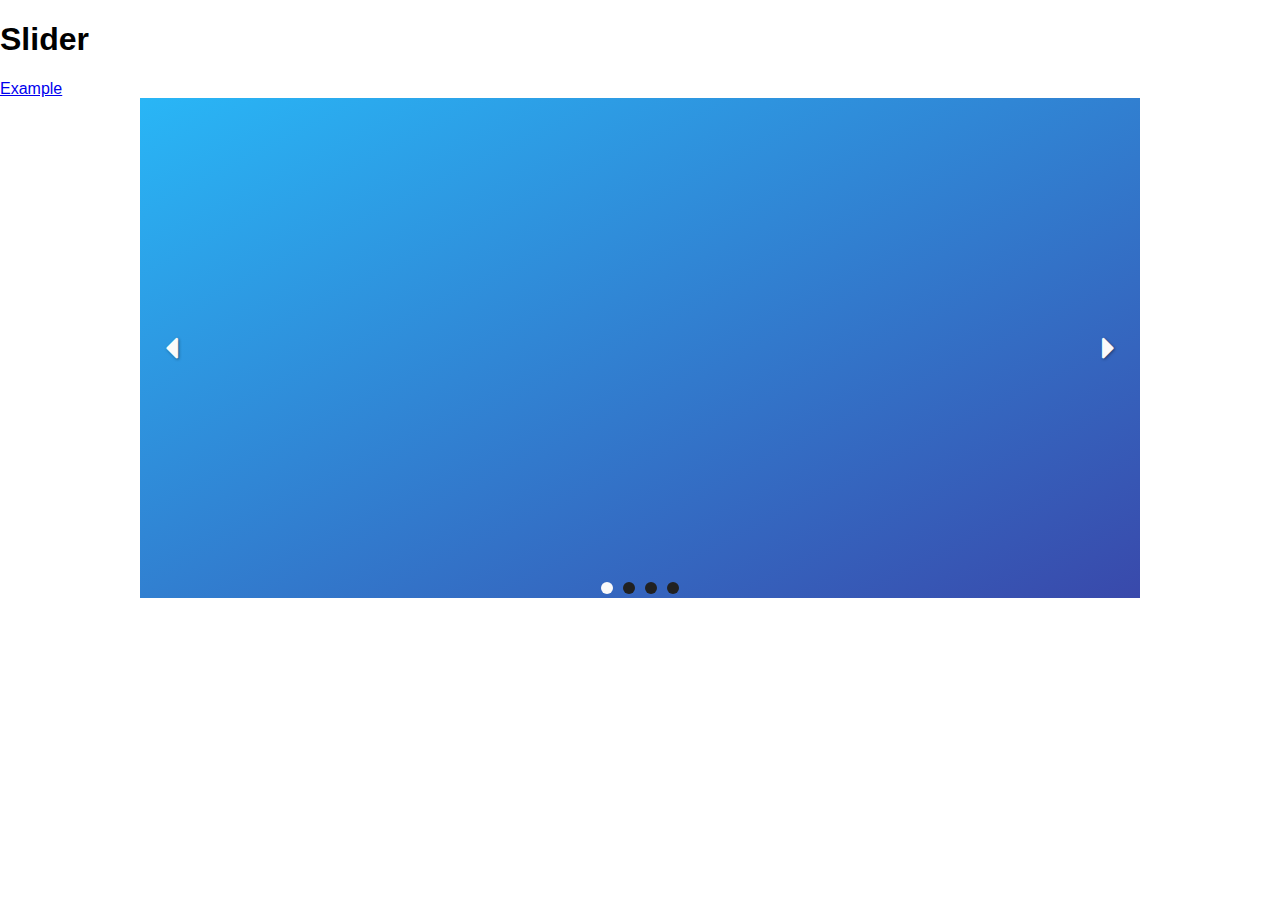
<file: index.html>
<!DOCTYPE html>
<html lang="en">
<head>
<title>Slider</title>
<link rel="stylesheet" href="css/normalize.css">
<link rel="stylesheet" href="css/font-awesome.min.css">
<link rel="stylesheet" href="css/styles.css">
<script src="js/jquery-3.1.1.min.js"></script>
<script src="js/main.js"></script>
</head>
<body>
	<header class="clearfix">
	<h1 class="title">Slider</h1>
	<a href="example.html">Example</a>
	</header>
	
	<div class="sliderWrap">
		<div class="theSlider">
			<div class="slide slide1">

			</div>
			<div class="slide slide2">

			</div>
			<div class="slide slide3">

			</div>
			<div class="slide slide4">

			</div>
		</div>
		<div class="sliderControls">
			<p class="arrow leftArrow"><i class="fa fa-caret-left" aria-hidden="true"></i></p>
			<p class="arrow rightArrow"><i class="fa fa-caret-right" aria-hidden="true"></i></p>
			<div class="dots"></div>
		</div>
	</div>

	<footer>
		
	</footer>
</body>
</html>
</file>
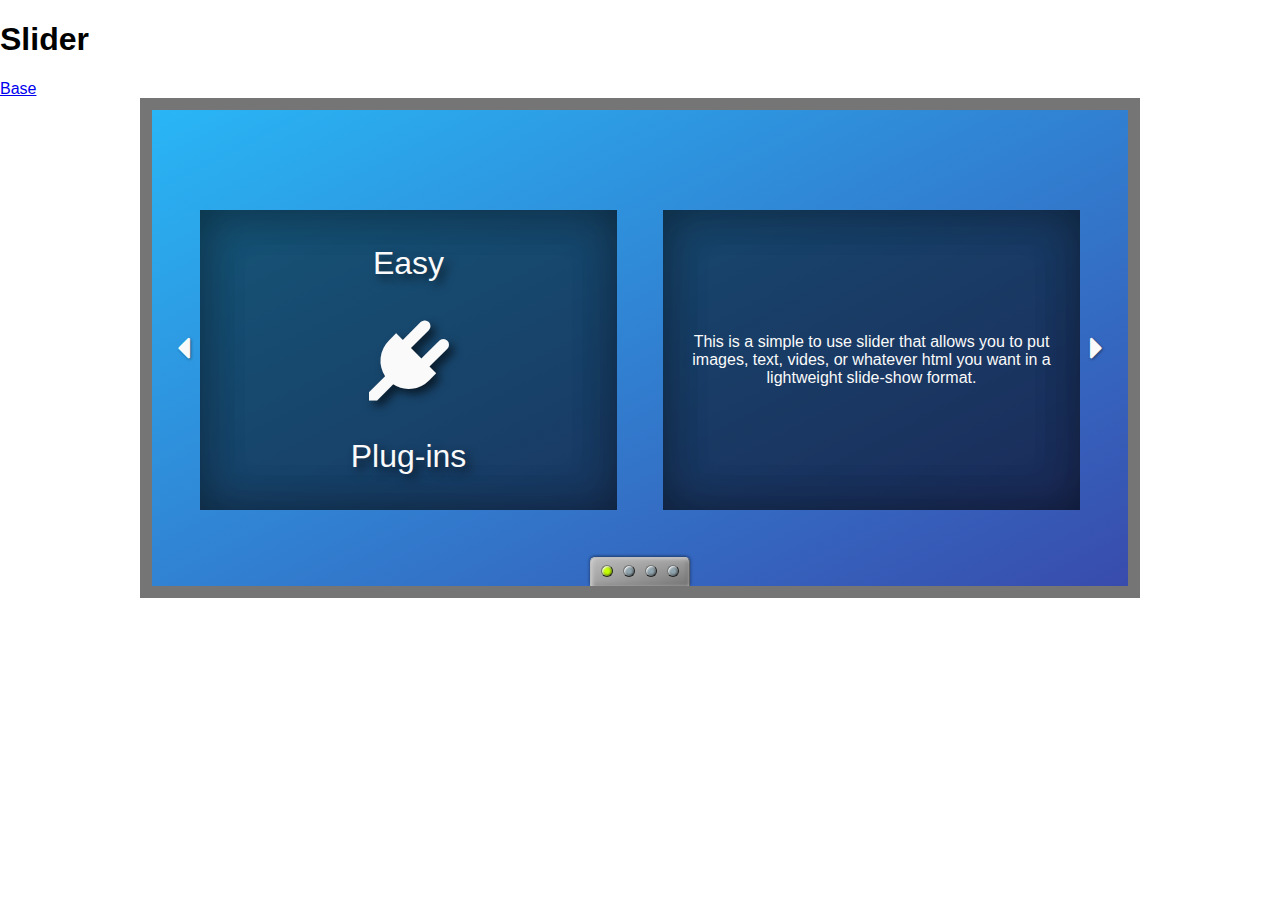
<file: example.html>
<!DOCTYPE html>
<html lang="en">
<head>
<title>Slider</title>
<link rel="stylesheet" href="css/normalize.css">
<link rel="stylesheet" href="css/font-awesome.min.css">
<link rel="stylesheet" href="css/styles.css">
<script src="js/jquery-3.1.1.min.js"></script>
<script src="js/main.js"></script>
</head>
<body>
	<header class="clearfix">
	<h1 class="title">Slider</h1>
	<a href="index.html">Base</a>
	</header>
	
	<div class="sliderWrap exSlider">
		<div class="theSlider">
			<div class="slide slide1">
				<div class="slide-content">
				<div class="content no-backg">
					<p class='plug-text'>Easy</p>
					<i class="fa fa-plug plug content-object" aria-hidden="true"></i>
					<p class='plug-text'>Plug-ins</p>
				</div>
				<div class="content">
					<p class="content-object">This is a simple to use slider that allows you to put images, text, vides, or whatever html you want in a lightweight slide-show format.</p>
				</div>
				<div class="cleafix"></div>
			</div>
			</div>
			<div class="slide slide2">
				<div class="slide-content">
				<div class="content no-backg">
					<p class='plug-text'>Easy</p>
					<i class="fa fa-plug plug content-object" aria-hidden="true"></i>
					<p class='plug-text'>Plug-ins</p>
				</div>
				</div>
			</div>
			<div class="slide slide3">
				<div class="slide-content">
				<div class="content no-backg">
					<p class='plug-text'>Easy</p>
					<i class="fa fa-plug plug content-object" aria-hidden="true"></i>
					<p class='plug-text'>Plug-ins</p>
				</div>
				</div>
			</div>
			<div class="slide slide4">
				<div class="slide-content">
				<div class="content no-backg">
					<p class='plug-text'>Easy</p>
					<i class="fa fa-plug plug content-object" aria-hidden="true"></i>
					<p class='plug-text'>Plug-ins</p>
				</div>
				</div>
			</div>
		</div>
		<div class="sliderControls">
			<p class="arrow leftArrow"><i class="fa fa-caret-left" aria-hidden="true"></i></p>
			<p class="arrow rightArrow"><i class="fa fa-caret-right" aria-hidden="true"></i></p>
			<div class="dots"></div>
		</div>
	</div>

	<footer>
		
	</footer>
</body>
</html>
</file>
<file: css/styles.css>
/*****---GENERAL---*****/

* {
	box-sizing: border-box;
}




/*****---OPEN--SLIDER---*****************/


.sliderWrap {
	max-width: 1000px;
	height: 500px;
	margin: 0 auto;
	position: relative;
	overflow: hidden;
}
.theSlider {
	height: 500px;
	display: block;
/*	position:absolute;
	top: 0; left: 0; right: 0; bottom: 0;*/
	}
.slide {width: 100%;height: 500px; margin: 0 auto;}
/*controls*/
.sliderControls {
	position: absolute;top: 0; left: 0; right: 0; bottom: 0;}
.arrow {
	padding: 25px;
	position: absolute;
	top: 0;bottom: 0;
	display: flex;
	margin: 0;
}
.sliderControls .arrow i {
	font-size: 36px;
	color: #fafafa;
	text-shadow: 1px 1px 3px rgba(0,0,0,0.42);
	margin: auto;
}
.leftArrow {left:0}
.rightArrow {right: 0;}
.sliderControls .dots {
	position: absolute;
	bottom: 0;left: 50%;
	transform: translateX(-50%);
}
.sliderControls .dots .dot {
	margin: 0 5px;
	width: 12px;
	height: 12px;
	pointer-events: fill;
	display: inline-block;
	border-radius: 50%;
}
.dots .dot:hover, .arrow {cursor: pointer;}
.fadeDot {background:#212121;}
.currentDot {background:#fafafa;}

/*------CLOSE--SLIDER--*********/



/*------SLIDER--DEMO--Example---*********/

.slide1 {background: linear-gradient(to bottom right,#29B6F6,#3949AB);}
.slide2 {background: linear-gradient(to bottom right,#8E24AA,#009688);}
.slide3 {background: linear-gradient(to bottom right,#64FFDA,#64DD17);}
.slide4 {background: linear-gradient(to bottom right,#FFC107,#F4511E);}

.exSlider {
	/*border-top: 12px solid #BDBDBD;
	border-left: 12px solid #9E9E9E;
	border-right: 12px solid #757575;
	border-bottom: 12px solid #616161;*/
	border: 12px solid #757575;
}

.exSlider .theSlider {
	background: linear-gradient(to bottom right,#616161,#424242,#212121);}

.exSlider .slide {
	/*box-shadow: inset 2px 2px 5px rgba(0,0,0,0.36),
				inset 2px -2px 5px rgba(0,0,0,0.36),
				inset -2px 2px 5px rgba(0,0,0,0.36),
				inset -2px -2px 5px rgba(0,0,0,0.36);*/
}

/*controls*/


/*---Style--1--*/
.exSlider .sliderControls .dots {
	padding: 5px;
	background: linear-gradient(to bottom right,#BDBDBD,#9E9E9E,#757575) ;
	border-top-right-radius: 5px;
	border-top-left-radius: 5px;
	border: 1px solid #BDBDBD;
	border-right: 1px solid #616161;
	border-bottom: none;
	box-shadow: 1px -1px 3px rgba(0,0,0,0.25),
				-1px -1px 3px rgba(0,0,0,0.25),
				inset 1px 1px 4px #E0E0E0,
				inset  -1px 0px 4px #616161;
}

.exSlider .sliderControls .dots .dot {
	border-top: 1px solid #757575;
	border-left: 1px solid #757575;
	border-right: 1px solid #212121;
	border-bottom: 1px solid #212121;
	box-shadow: inset 1px 1px 2px rgba(255,255,255,255.28),
				inset -1px -1px 2px rgba(0,0,0,0.28),
				inset -1px 1px 2px rgba(0,0,0,0.28),
				inset 1px -1px 2px rgba(0,0,0,0.28);
}

.exSlider .sliderControls .dots .fadeDot {
	background: #90A4AE;
}
.exSlider .sliderControls .dots .currentDot {
	background: #C6FF00;
}

.exSlider .sliderControls .arrow {
	transition: all .36s;
}

.exSlider .sliderControls .rightArrow:hover {
	box-shadow: inset -70px 0 0 rgba(0,0,0,0.35);
}

.exSlider .sliderControls .leftArrow:hover {
	box-shadow: inset 70px 0 0 rgba(0,0,0,0.35);
}



.plug {
	font-size: 80px;
}

.plug-text {
	font-size: 32px;
	margin: auto;
}

.plug-text,
.plug {
	display: block;
	text-shadow: 5px 5px 10px rgba(0,0,0,0.62);
}

.slide-content,
.content {
	display: flex;
}

.slide-content {
	width: 100%;
	height: 100%;
	padding: 25px;
	margin: auto;
	align-items: stretch;
}

.slide-content .content {
	color: #fafafa;
	background: rgba(0,0,0,0.5);
	box-shadow: inset 5px 5px 45px rgba(0,0,0,0.12),
				inset 5px -5px 45px rgba(0,0,0,0.12),
				inset -5px -5px 45px rgba(0,0,0,0.12),
				inset -5px 5px 45px rgba(0,0,0,0.12);
	padding: 16px;
	min-height: 300px;
	width: 45%;
	margin: auto;
	text-align: center;
	flex-direction: column;
}

.content-object {
	margin: auto;
}



/*---Style--2--*/

/*.exSlider .sliderControls .dots {
	background: #ccc;
}

.exSlider .sliderControls .dots .dot {
	border-radius: 0;
	margin: 16px 0;
	width: 20px;
	margin: 0 1px;
}

.exSlider .sliderControls .dots .dot:hover {
	transform: scaleY(1.6);
	background: #F44336;
}


.exSlider .sliderControls .dots .fadeDot {
	
}

.exSlider .sliderControls .arrow {
	background: rgba(0,0,0,0.45);
}

.exSlider .sliderControls .arrow i {
	display: none;}

.exSlider .sliderControls .rightArrow:hover {
	
}

.exSlider .sliderControls .leftArrow:hover {
	
}

*/


















footer {
	width: 100%;
	height: 50px;
}
@media screen and (min-width: 550px) {  /*---PHABLET---*/

/*****---GENERAL---*****/



} @media screen and (min-width: 768px) {  /*---TABLET---*/

/*****---GENERAL---*****/




} @media screen and (min-width: 1024px) {  /*---DESKTOP---*/


/*****---GENERAL---*****/






}
</file>
